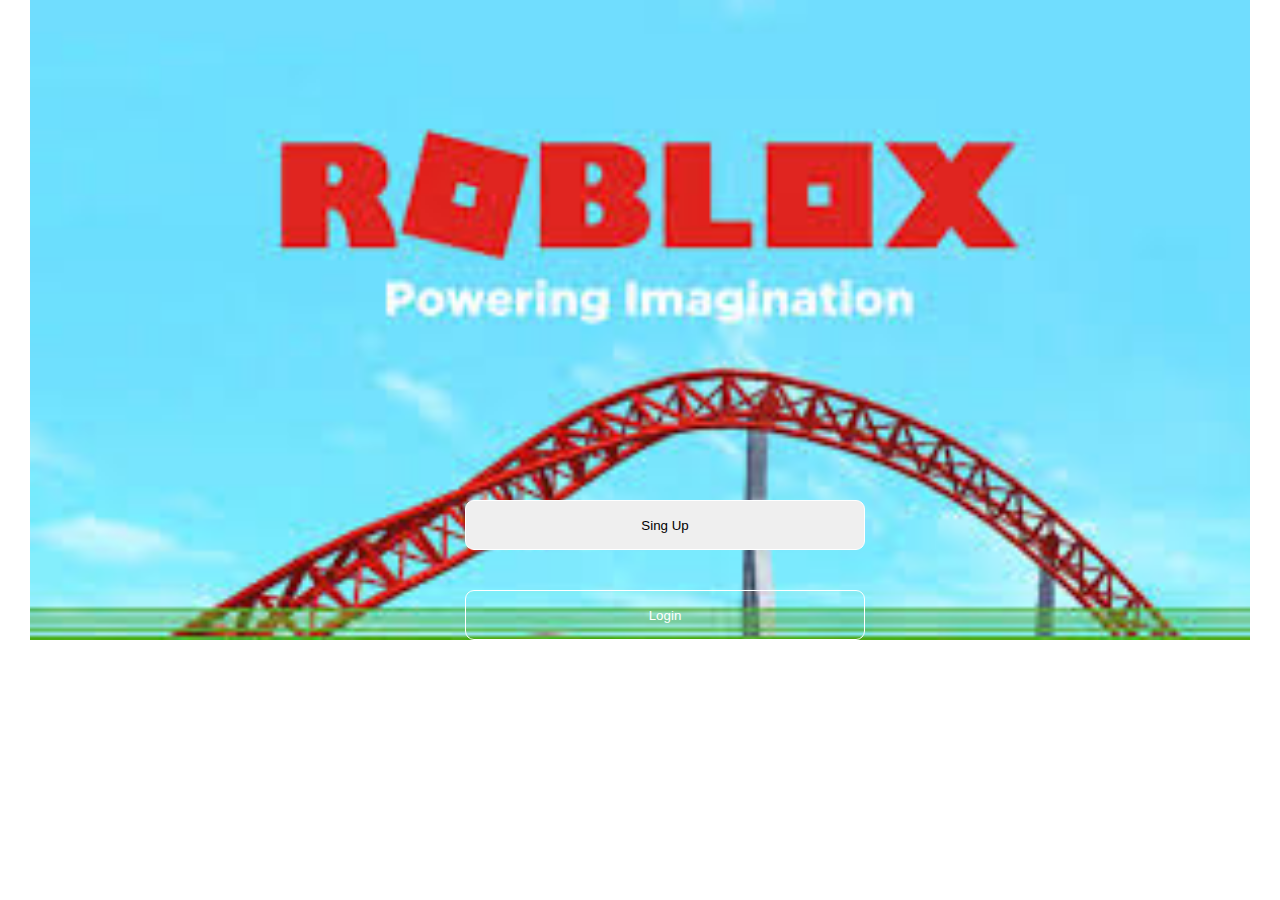
<file: index.html>
<!DOCTYPE html>
<html lang="en">
<head>
    <meta charset="UTF-8">                
    <meta name="viewport" content="width=device-width, initial-scale=1.0">
    <title>Document</title>
    <link rel="stylesheet" href="./main.css">
</head>
<body>
  <main>
        <div class="container">
      <section>
        <div class="logo">
        </div>
        <div class="buttons">
          <a href="./sing.login.html"><button class="button1">Sing Up</button></a>
          <a href="./login.html"><button class="button2">Login</button></a>

        </div>
      </section>
  </main>
    
</body>
</html>
</file>
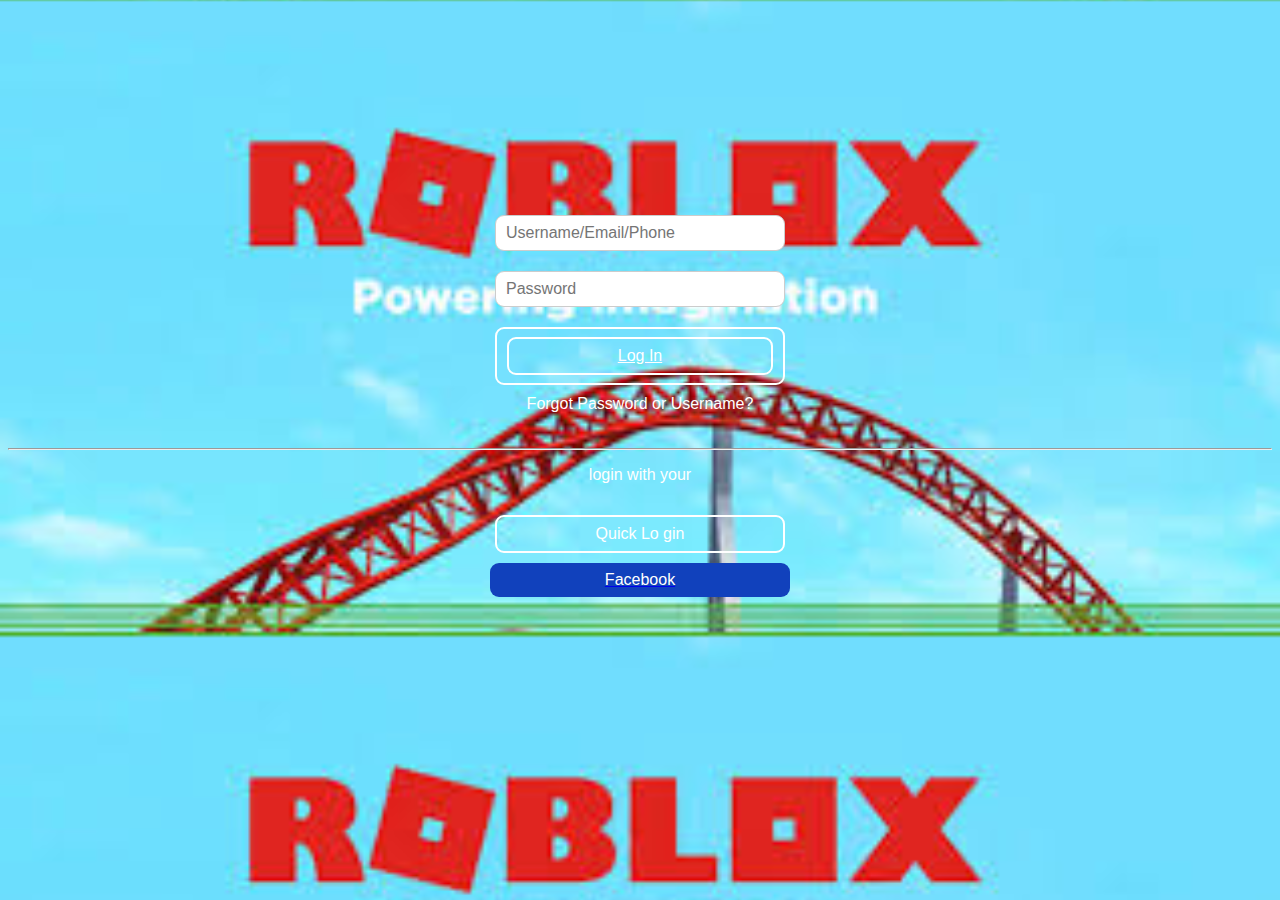
<file: login.html>
<!DOCTYPE html>
<html lang="en">
<head>
    <meta charset="UTF-8">
    <meta name="viewport" content="width=device-width, initial-scale=1.0">
    <title>Document</title>
    <link rel="stylesheet" href="./main2.css">
</head>
<body>
    <form class="form" action="" method="post">
        <input class="input" type="text" placeholder="Username/Email/Phone">
        <input class="input" type="password" placeholder="Password">
          <a class="btn" href="./Home.html"><button class="btn" type="submit">Log In</button></a>
        <a class="c" href="./Home.html">Forgot Password or Username?</a>
      </form>


      <hr><p class="p2">login with your</p>

      <form class="form1" action="" method="post">

          <button class="btn1" type="submit">Quick Lo gin</button>
        <a href="btn2"><button class="btn2" type="submit">Facebook</button></a>
      </form>
</body>
</html>
</file>
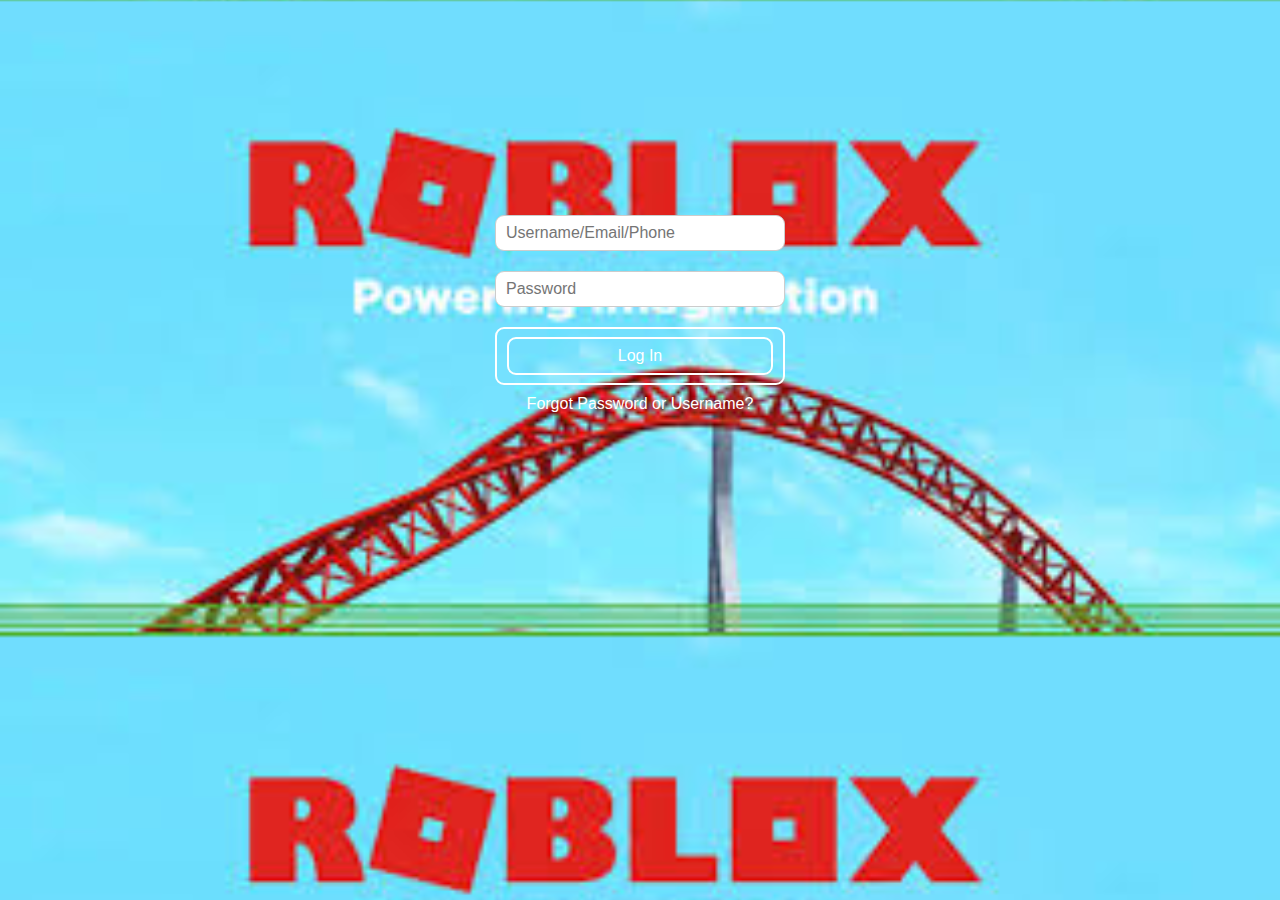
<file: sing.login.html>
<!DOCTYPE html>
<html lang="en">
<head>
    <meta charset="UTF-8">
    <meta name="viewport" content="width=device-width, initial-scale=1.0">
    <title>Document</title>
    <link rel="stylesheet" href="./logi2.css">
</head>
<body>
    <form class="form" action="" method="post">
        <input class="input" type="text" placeholder="Username/Email/Phone">
        <input class="input" type="password" placeholder="Password">
          <a class="btn1"  href="./Home.html"><button class="btn1" type="submit">Log In</button></a>
        <a class="c" href="#">Forgot Password or Username?</a>
      </form>

      
  
</body>
</html>
</file>
<file: main.css>
* {
    margin: 0;
    padding: 0;
    box-sizing: border-box;
    text-decoration: none;
    list-style-type: none;
    font-family: "Mulish", sans-serif;
    background-color: 252425;
}

.logo{
    margin: 0 auto;
    display: flex;
    justify-content: center;
    width: 500px;
    height: 500px;
    }

.container {
    max-width: 100%;
    width: 1220px;
    margin: 0 auto;
    background-image: url(./images\ \(9\).jpg);
  background-size: cover;
}

.buttons{
    display: flex;
    justify-content: center;
    flex-wrap: wrap;
}

.button1{
    width: 400px;
height: 50px;
margin-left: 50px;
border-radius: 9px;
border: 1px white solid;
}

.button2{
    width: 400px;
height: 50px;
margin-top:90px ;
margin-left: -400px;
border-radius: 9px;
cursor: pointer;
background: 0;
color: white;
border: 1px white solid;
}
</file>
<file: main2.css>
body {
    font-family: Arial, sans-serif;
    font-size: 16px;
    color: #000;
    background-color: #f8f8f8;
    background-image: url(./images\ \(9\).jpg);
  background-size: cover;
  }
  
  * {
    box-sizing: border-box;
  }
  
  .form {
    max-width: 320px;
    padding: 15px;
    margin: 20px auto;
    display: flex;
    justify-content: center;
    flex-wrap: wrap;
    margin-top: 200px;
    gap: 10px;
  }
  
  .input {
    display: block;
    width: 100%;
    padding: 8px 10px;
    margin-bottom: 10px;
    
    border: 1px solid #ccc;
    border-radius: 9px;
    font-family: inherit;
    font-size: 16px;
  }
  
  .btn {
    display: block;
    width: 100%;
    padding: 8px 10px;
    border-radius: 9px;
    border: 0;
    cursor: pointer;
    background: 0;
    font-family: inherit;
    font-size: 16px;
    color: #fff;
    border: white 2px solid;
  }
  


  .c{
    text-decoration: none;
    color: white;
  }

  .roblox3{
    width: 50px;
    height: 450px;
  }


  .p2{
     color: white;
     display: flex;
     justify-content: center;
  }

 
  .form1 {
    max-width: 320px;
    padding: 15px;
    margin: 20px auto;
    display: flex;
    justify-content: center;
    flex-wrap: wrap;
    margin-top: 00px;
    gap: 10px;
  }
  

  
  .btn1 {
    display: block;
    width: 100%;
    padding: 8px 10px;
    border-radius: 9px;
    border: 0;
    cursor: pointer;
    background: 0;
    font-family: inherit;
    font-size: 16px;
    color: #fff;
    border: white 2px solid;
  }
  


  .btn2{
    display: block;
    width: 100%;
    padding: 8px 10px;
    border-radius: 9px;
    border: 0;
    background-color: #1141bc;
    cursor: pointer;
    width: 300px;
    font-family: inherit;
    font-size: 16px;
    color: #fff;
  }
  
  .btn2:hover {
    background-color: #280aa2;
  }
</file>
<file: logi2.css>
body {
    font-family: Arial, sans-serif;
    font-size: 16px;
    color: #000;
    background-color: #f8f8f8;
    background-image: url(./images\ \(9\).jpg);
  background-size: cover;
  }
  
  * {
    box-sizing: border-box;
  text-decoration: none;

  }
  
  .form {
    max-width: 320px;
    padding: 15px;
    margin: 20px auto;
    display: flex;
    justify-content: center;
    flex-wrap: wrap;
    margin-top: 200px;
    gap: 10px;
  }
  
  .input {
    display: block;
    width: 100%;
    padding: 8px 10px;
    margin-bottom: 10px;
    
    border: 1px solid #ccc;
    border-radius: 9px;
    font-family: inherit;
    font-size: 16px;
  }
  
  .btn {
    display: block;
    width: 100%;
    padding: 8px 10px;
    border-radius: 9px;
    border: 0;
    cursor: pointer;
    background: 0;
    font-family: inherit;
    font-size: 16px;
    color: #fff;
    border: white 2px solid;
  }
  


  .c{
    text-decoration: none;
    color: white;
  }

  .roblox3{
    width: 50px;
    height: 450px;
  }


  .p2{
     color: white;
     display: flex;
     justify-content: center;
  }

 
  .form1 {
    max-width: 320px;
    padding: 15px;
    margin: 20px auto;
    display: flex;
    justify-content: center;
    flex-wrap: wrap;
    margin-top: 00px;
    gap: 10px;
  }
  

  
  .btn1 {
    display: block;
    width: 100%;
    padding: 8px 10px;
    border-radius: 9px;
    border: 0;
    cursor: pointer;
    background: 0;
    font-family: inherit;
    font-size: 16px;
    color: #fff;
    border: white 2px solid;
  }
  


  .btn2 {
    display: block;
    width: 100%;
    padding: 8px 10px;
    border-radius: 9px;
    border: 0;
    background-color: #1141bc;
    cursor: pointer;
    
    font-family: inherit;
    font-size: 16px;
    color: #fff;
  }
  
  .btn2:hover {
    background-color: #280aa2;
  }
</file>
